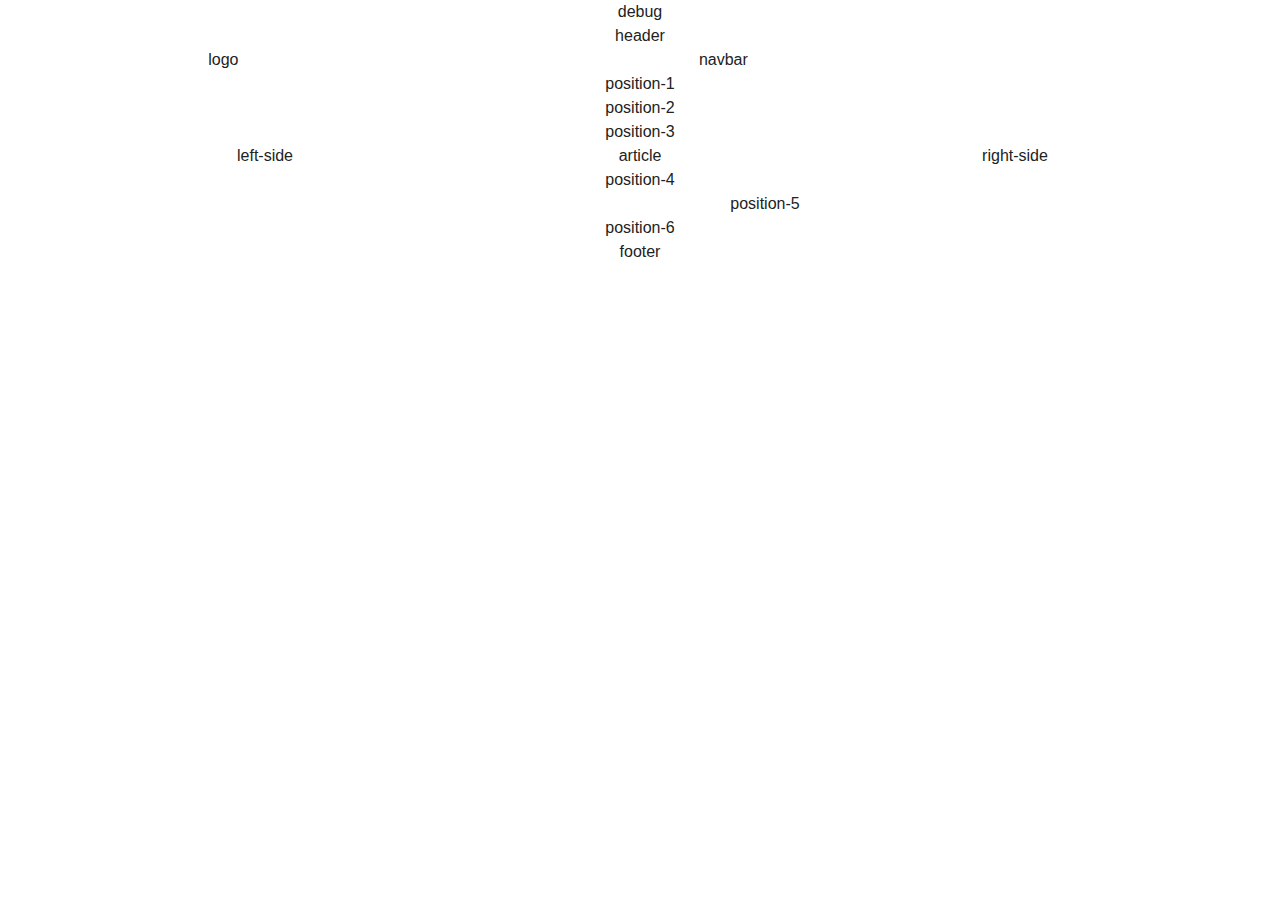
<file: Butterflies-Testpage/layout.html>
<!doctype html>
<html class="no-js" lang="en">
    <head>
        <meta charset="utf-8" />
        <meta name="viewport" content="width=device-width, initial-scale=1.0" />
        <title>Foundation | Welcome</title>
        <link rel="stylesheet" href="css/foundation.css" />
        <script src="js/vendor/modernizr.js"></script>
        <link href="css/style.css" rel="stylesheet" type="text/css">
    </head>
    <body>
        <div class="row">
            <div id="debug" class="columns large-12 medium-12 small-12 layout"> 
                <center>debug</center>                 
            </div>
        </div>
        <div class="row">
            <div id="header" class="columns medium-12 large-12 small-12 layout">
                <center>header</center>                 
            </div>
        </div>
        <div class="row">
            <div id="logo" class="columns medium-2 large-2 layout small-12">
                <center>logo</center>                 
            </div>
            <div id="navbar" class="columns medium-10 large-10 layout small-12">
                <center>navbar</center>                 
            </div>
        </div>
        <div class="row">
            <div id="position-1" class="columns medium-12 large-12 small-12 layout">
                <center>position-1</center>                 
            </div>
        </div>
        <div class="row">
            <div id="position-2" class="columns medium-12 large-12 small-12 layout">
                <center>position-2</center>                 
            </div>
        </div>
        <div class="row">
            <div class="columns medium-3 small-3 large-3">
                <div class="row">
                    <div id="left-side" class="columns medium-12 large-12 small-12 layout">
                        <br />
                        <center>left-side</center>
                        <br />
                    </div>
                </div>                 
            </div>
            <div class="columns large-6 medium-6 small-6">
                <div class="row">
                    <div id="position-3" class="columns medium-12 large-12 small-12 layout">
                        <center>position-3</center>
                    </div>
                </div>
                <div class="row">
                    <div id="article" class="columns medium-12 large-12 small-12 layout">
                        <center>article</center>
                    </div>
                </div>
                <div class="row">
                    <div id="position-4" class="columns medium-12 large-12 small-12 layout">
                        <center>position-4</center>
                    </div>
                </div>                 
            </div>
            <div class="columns medium-3 large-3 small-3">
                <div class="row">
                    <div id="right-side" class="columns medium-12 small-12 large-12 layout">
                        <br />
                        <center>right-side</center>
                        <br />
                    </div>
                </div>                 
            </div>
        </div>
        <div class="row">
            <div id="position-5" class="columns large-uncentered medium-9 small-9 large-9 small-offset-3 medium-offset-3 large-offset-3 layout">
                <center>position-5</center>                 
            </div>
        </div>
        <div class="row">
            <div id="position-6" class="columns large-uncentered layout small-12 medium-12 large-12">
                <center>position-6</center>                 
            </div>
            <div id="footer" class="columns large-uncentered layout small-12 medium-12 large-12">
                <center>footer</center>                 
            </div>
        </div>
        <script src="js/vendor/jquery.js"></script>
        <script src="js/foundation.min.js"></script>
        <script>
      $(document).foundation();
    </script>
    </body>
</html>
</file>
<file: Butterflies-Testpage/css/style.css>
.butterflieslink
{
    color: #db9409;
}
.butterflieslink:hover
{
	color: #bb7e06;
}

.left-adjust
{
	float: right;
}

.layout
{
    /*background-color: #979797;*/
}

#debug
{
}

#header
{
}

#logo
{
}

#navbar
{
}

#position-1
{
}

#position-2
{
}

#position-3
{
}

#left-side
{
}

#right-side
{
}

#article
{
}

#position-4
{

}

#position-5
{

}

#position-6
{

}

#footer
{
}

.navlist a
{
    text-decoration: none;
    font-weight: bold;
    color: #000000;
}

.navlist a:hover
{
    color: #e59906;
}

.navactive a
{
    color: #e59906;
}

.navactive li
{
    color: #e59906;
}

@media (max-width:768px)
{
    .navlist ul
    {
        margin: 0;
        padding: 0;
    }
    .navlist li
    {
        display: block;
        line-height: 2;
        text-align: center;
    }
    .hideonsmall
    {
        display: none;
    }
}

@media (min-width:768px)
{
    .navlist li
    {
        display: inline-block;
        margin-right: 30px;
		font-size: 14px;
		font-family: Arial,Helvetica,sans-serif;
		text-align: center;
    }
    .navlist ul
    {
        margin: 0;
        padding: 0;
    }
}

.footermenu ul
{
}

.footermenu li
{
    list-style-type: disc;
}

.footermenu a
{
    text-decoration: none;
}

.footermenu a:hover
{
    color: #e59906;
}

.footermenu h3
{
    background-color: #9f0000;
}

.zoom-on-hover:hover
{
    transform: scale(1.1);
}

.lang-active img
{

}
.mod-languages img
{
 /*circular images */
 	border-radius: 50%;
	-webkit-border-radius: 50%;
	-moz-border-radius: 50%;
}
</file>
